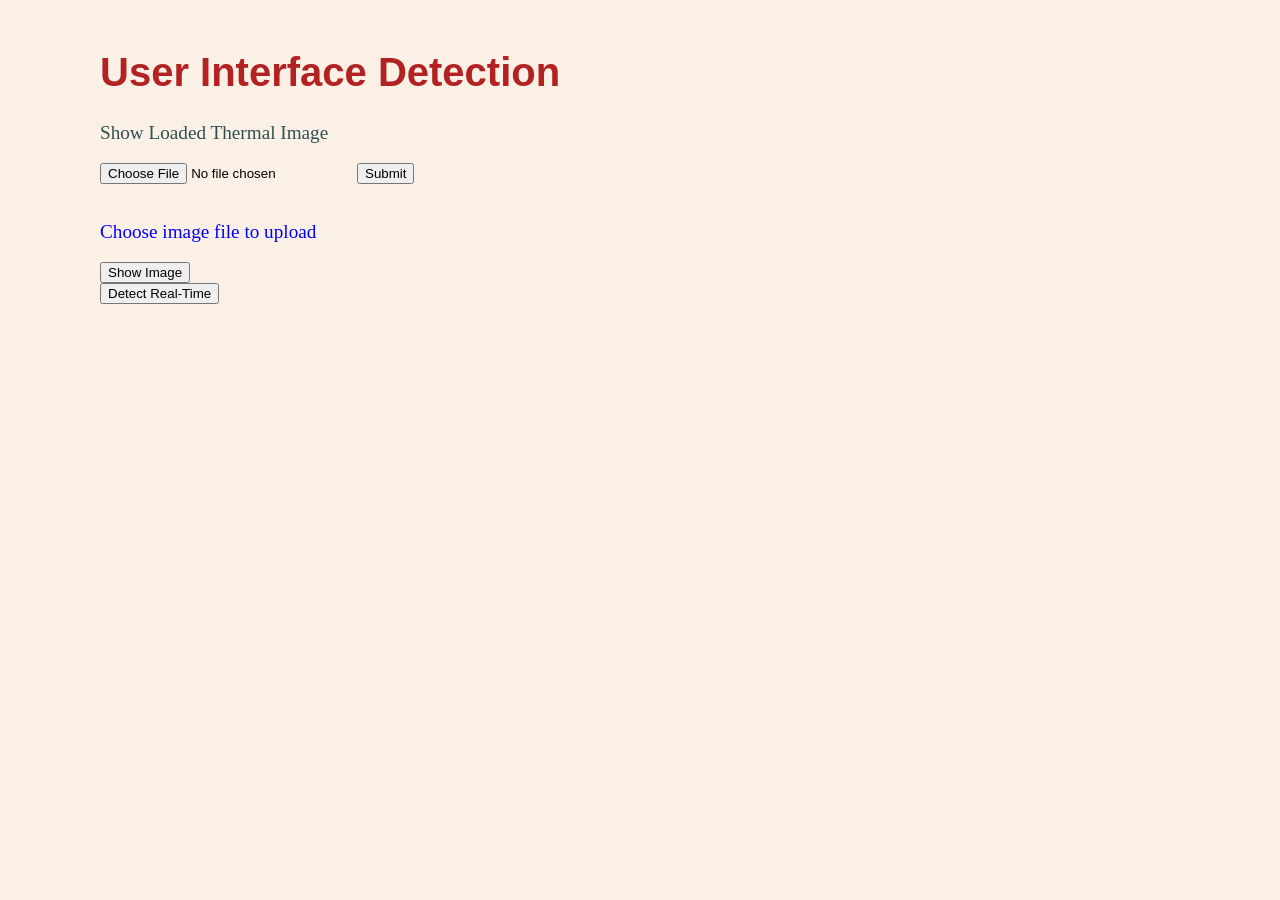
<file: templateFiles/index_upload_and_display_image.html>
<!DOCTYPE html>
<html lang="en">
<head>
    <link rel="stylesheet" href='/staticFiles/main.css' />
  </head>
  <body>
    <h1>User Interface Detection</h1>
    <p>Show Loaded Thermal Image</p>
 
    <form method="POST" enctype="multipart/form-data" action="/">
        <input type="file" id="myFile" name="uploaded-file" accept=".jpg">
        <input type="submit" value="Submit">
    </form>
  <br>
  <p style="color:blue;">Choose image file to upload</p>
  <form action="/show_data" target="_self">
        <input type="submit" value="Show Image" />
    </form>
	<form action="/video_feed" target="_self">
        <input type="submit" value="Detect Real-Time" />
    </form>
  </body>
</html>
</file>
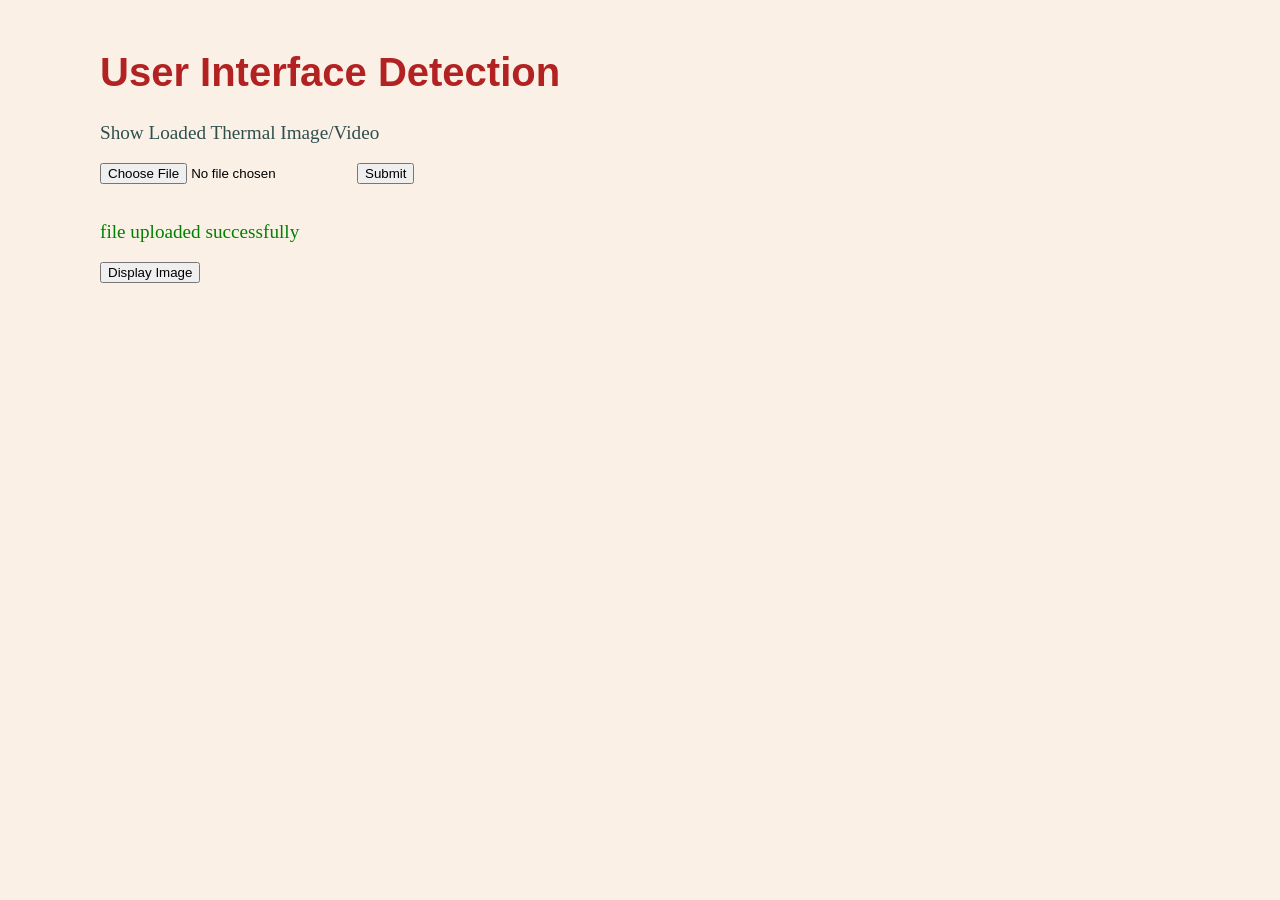
<file: templateFiles/index_upload_and_display_image_page2.html>
<!DOCTYPE html>
<html lang="en">
<head>
    <link rel="stylesheet" href='/staticFiles/main.css' />
  </head>
  <body>
    <h1>User Interface Detection</h1>
    <p>Show Loaded Thermal Image/Video</p>
 
    <form method="POST" enctype="multipart/form-data" action="/">
        <input type="file" id="myFile" name="uploaded-file" accept=".jpg">
        <input type="submit" value="Submit">
    </form>
  <br>
  <p style="color:green;">file uploaded successfully</p>
  <form action="/show_image" target="_self">
        <input type="submit" value="Display Image" />
    </form>
  </body>
</html>
</file>
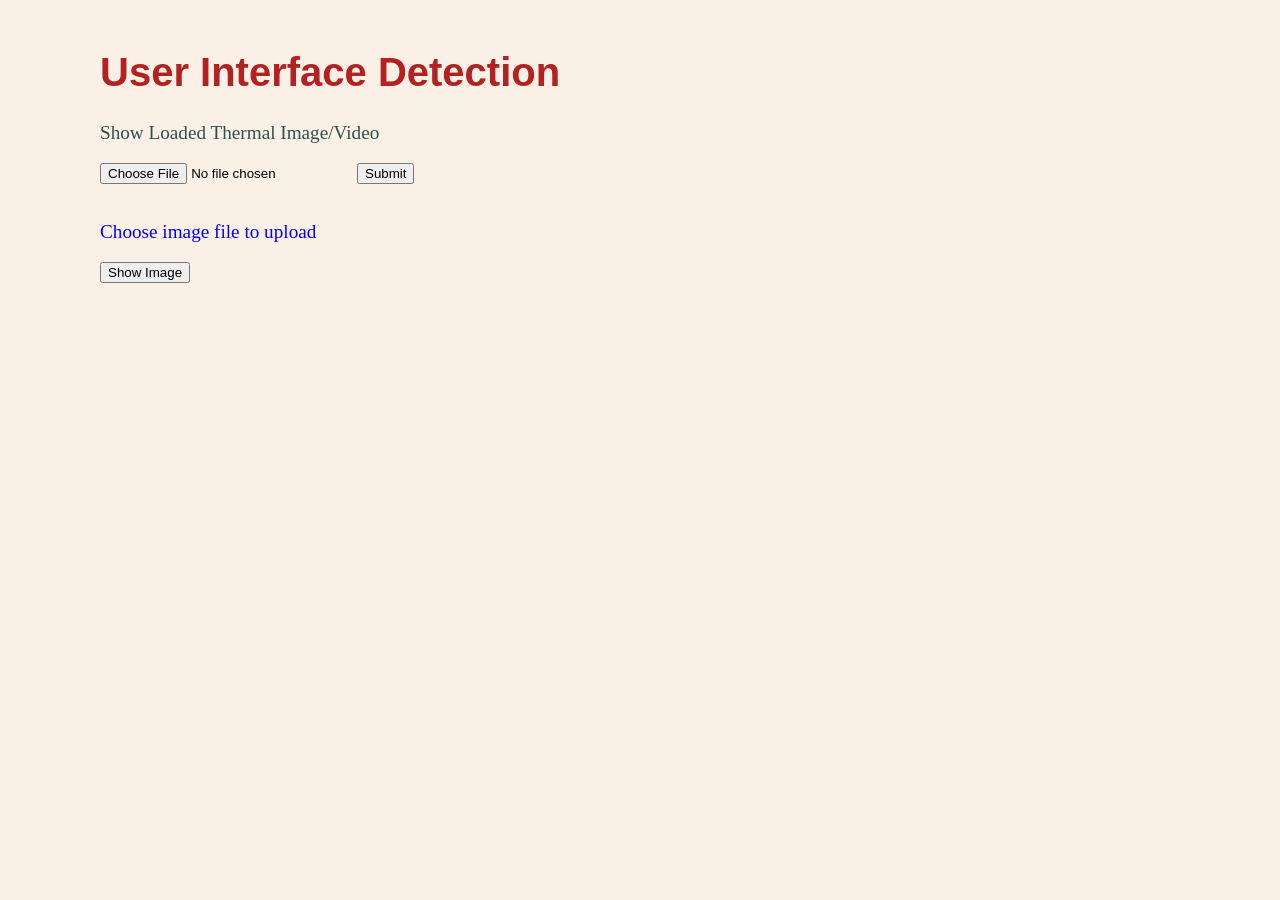
<file: templateFiles/index_upload_and_display_video.html>
<!DOCTYPE html>
<html lang="en">
<head>
    <link rel="stylesheet" href='/staticFiles/main.css' />
  </head>
  <body>
    <h1>User Interface Detection</h1>
    <p>Show Loaded Thermal Image/Video</p>
 
    <form method="POST" enctype="multipart/form-data" action="/">
        <input type="file" id="myFile" name="uploaded-file" accept=".jpg">
        <input type="submit" value="Submit">
    </form>
  <br>
  <p style="color:blue;">Choose image file to upload</p>
  <form action="/show_data" target="_self">
        <input type="submit" value="Show Image" />
    </form>
  </body>
</html>
</file>
<file: staticFiles/main.css>
body {
  background: Linen;
  margin-top: 50px;
  margin-left: 100px;
  }
 
h1 {
  font-family: Verdana, Geneva, sans-serif;
  font-size: 2.5em;
  color: FireBrick;
  }
 
p {
  font-family: Georgia, serif;
  font-size: 1.2em;
  color: DarkSlateGray;
  }
</file>
